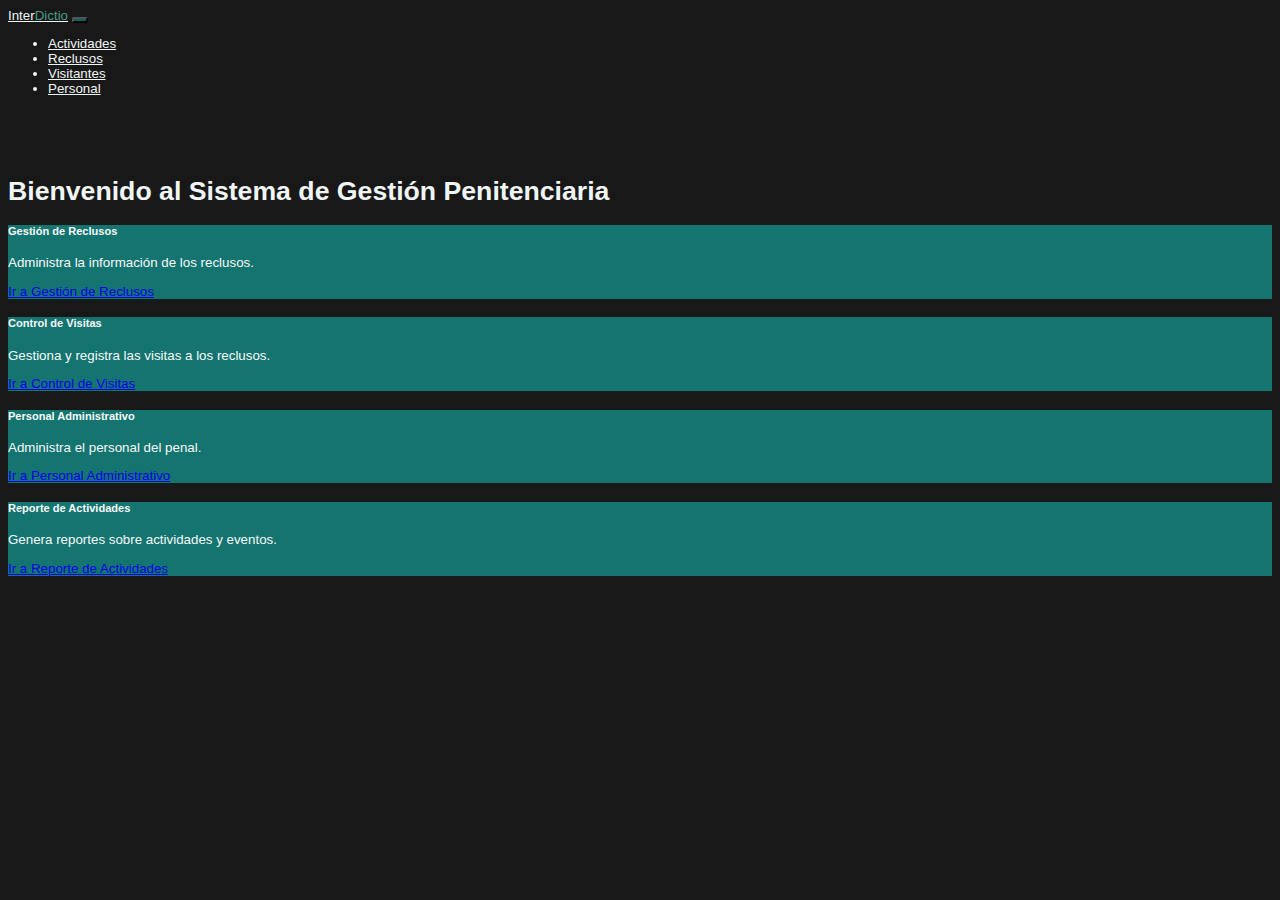
<file: index.html>
<!doctype html>
<html lang="en">
  <head>
    <meta charset="utf-8">
    <meta name="viewport" content="width=device-width, initial-scale=1">
    <title>InterDictio</title>
    <link href="https://cdn.jsdelivr.net/npm/bootstrap@5.3.2/dist/css/bootstrap.min.css" rel="stylesheet" integrity="sha384-T3c6CoIi6uLrA9TneNEoa7RxnatzjcDSCmG1MXxSR1GAsXEV/Dwwykc2MPK8M2HN" crossorigin="anonymous">
    <link rel="stylesheet" href="styles.css">
    <link rel="stylesheet" href="index.css">
  </head>
  <body>
    <header class="fixed-top m-0">
        <nav class="navbar navbar-expand-lg align-middle ">
            <div class="container font ">
                <a href="index.html" class="navbar-brand mt-1 ms-4">Inter<span class="chul">Dictio</span></a>
                <button class="navbar-toggler" type="button" data-bs-toggle="collapse" data-bs-target="#navbarNav"
                    aria-controls="navbarNav" aria-expanded="false" aria-label="Toggle navigation">
                    <span class="navbar-toggler-icon"></span>
                </button>
                <div class="collapse navbar-collapse me-2" id="navbarNav">
                    <ul class="navbar-nav ms-auto">
                        <li class="nav-item">
                            <a href="actividades.html" class="nav-link" >Actividades</a>
                        </li>
                        <li class="nav-item">
                            <a href="reclusos.html" class="nav-link" >Reclusos</a>
                        </li>
                        <li class="nav-item">
                            <a href="visitantes.html" class="nav-link" >Visitantes</a>
                        </li>
                        <li class="nav-item">
                            <a href="personal.html" class="nav-link" >Personal</a>
                        </li>
                    </ul>
                </div>
            </div>
        </nav>
    </header>
<section>
    <div class="content container mt-5">
        <h1 class="text-center">Bienvenido al Sistema de Gestión Penitenciaria</h1>
        <div class="row mt-4">
            <div class="col-md-6">
                <div class="card text-white back mb-3">
                    <div class="card-body d-flex flex-column justify-content-between">
                        <h5 class="card-title text-center">Gestión de Reclusos</h5>
                        <p class="card-text text-center">Administra la información de los reclusos.</p>
                        <a href="reclusos.html" class="btn btn-light ">Ir a Gestión de Reclusos</a>
                    </div>
                </div>
            </div>
            <div class="col-md-6">
                <div class="card text-white back mb-3">
                    <div class="card-body d-flex flex-column justify-content-between">
                        <h5 class="card-title text-center">Control de Visitas</h5>
                        <p class="card-text text-center">Gestiona y registra las visitas a los reclusos.</p>
                        <a href="visitantes.html" class="btn btn-light">Ir a Control de Visitas</a>
                    </div>
                </div>
            </div>
        </div>
        <div class="row">
            <div class="col-md-6">
                <div class="card text-white back mb-3">
                    <div class="card-body d-flex flex-column justify-content-between">
                        <h5 class="card-title text-center">Personal Administrativo</h5>
                        <p class="card-text text-center">Administra el personal del penal.</p>
                        <a href="personal.html" class="btn btn-light ">Ir a Personal Administrativo</a>
                    </div>
                </div>
            </div>
            <div class="col-md-6">
                <div class="card text-white back mb-3">
                    <div class="card-body d-flex flex-column justify-content-between">
                        <h5 class="card-title text-center">Reporte de Actividades</h5>
                        <p class="card-text text-center">Genera reportes sobre actividades y eventos.</p>
                        <a href="reports.html" class="btn btn-light">Ir a Reporte de Actividades</a>
                    </div>
                </div>
            </div>
        </div>
    </div>
</section>
    


    
    <script src="https://cdn.jsdelivr.net/npm/bootstrap@5.3.2/dist/js/bootstrap.bundle.min.js" integrity="sha384-C6RzsynM9kWDrMNeT87bh95OGNyZPhcTNXj1NW7RuBCsyN/o0jlpcV8Qyq46cDfL" crossorigin="anonymous"></script>
    <script src="https://cdn.jsdelivr.net/npm/@popperjs/core@2.11.8/dist/umd/popper.min.js" integrity="sha384-I7E8VVD/ismYTF4hNIPjVp/Zjvgyol6VFvRkX/vR+Vc4jQkC+hVqc2pM8ODewa9r" crossorigin="anonymous"></script>
  </body>
</html>
</file>
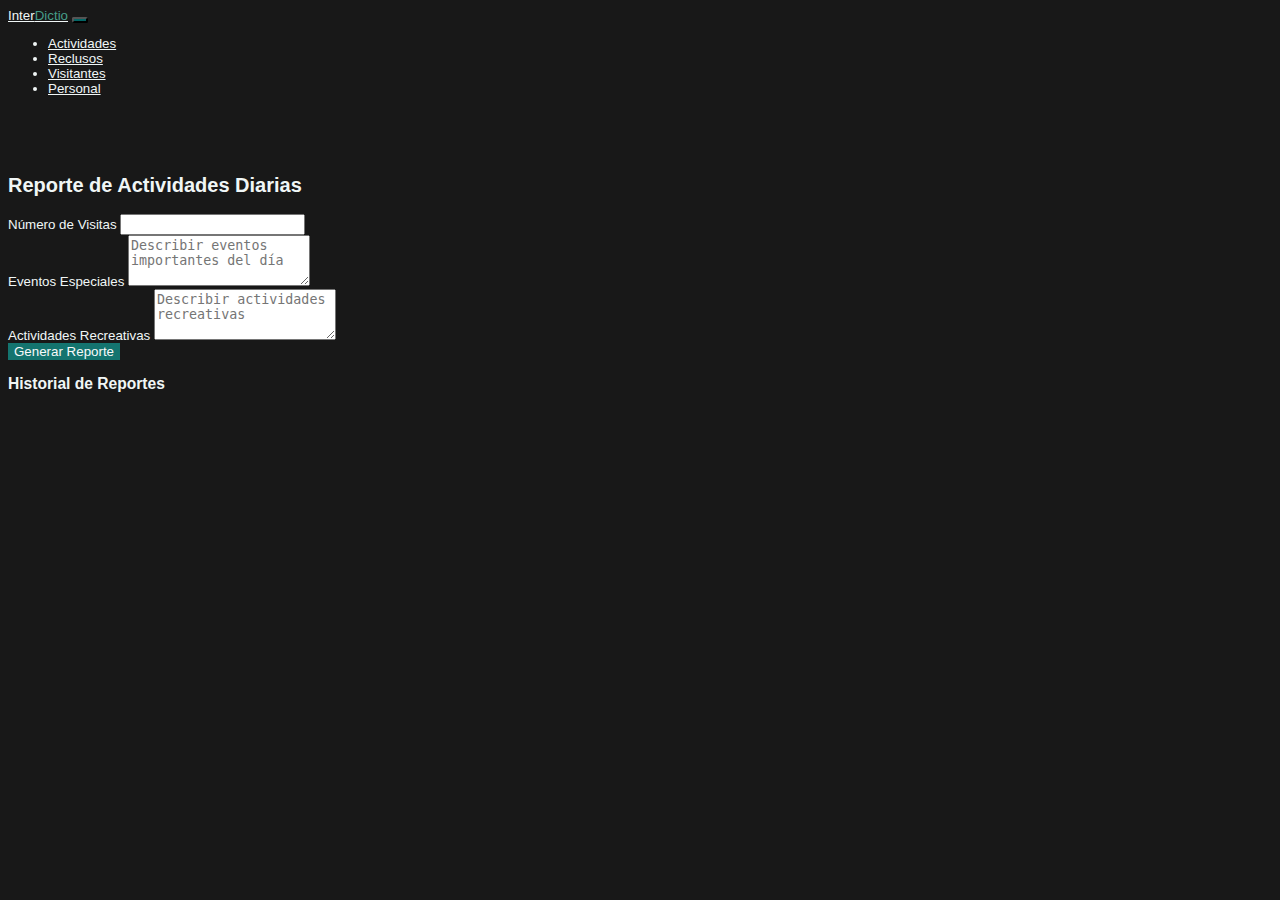
<file: actividades.html>
<!doctype html>
<html lang="en">
  <head>
    <meta charset="utf-8">
    <meta name="viewport" content="width=device-width, initial-scale=1">
    <title>InterDictio</title>
    <link href="https://cdn.jsdelivr.net/npm/bootstrap@5.3.2/dist/css/bootstrap.min.css" rel="stylesheet" integrity="sha384-T3c6CoIi6uLrA9TneNEoa7RxnatzjcDSCmG1MXxSR1GAsXEV/Dwwykc2MPK8M2HN" crossorigin="anonymous">
    <link rel="stylesheet" href="styles.css">
    <link rel="stylesheet" href="reclusos.css">
    <style>
      
    </style>
  </head>
  <body>
    <header class="fixed-top m-0">
      <nav class="navbar navbar-expand-lg align-middle ">
          <div class="container font ">
              <a href="index.html" class="navbar-brand mt-1 ms-4">Inter<span class="chul">Dictio</span></a>
              <button class="navbar-toggler" type="button" data-bs-toggle="collapse" data-bs-target="#navbarNav"
                  aria-controls="navbarNav" aria-expanded="false" aria-label="Toggle navigation">
                  <span class="navbar-toggler-icon"></span>
              </button>
              <div class="collapse navbar-collapse me-2" id="navbarNav">
                  <ul class="navbar-nav ms-auto">
                      <li class="nav-item">
                          <a href="actividades.html" class="nav-link" >Actividades</a>
                      </li>
                      <li class="nav-item">
                          <a href="reclusos.html" class="nav-link" >Reclusos</a>
                      </li>
                      <li class="nav-item">
                          <a href="visitantes.html" class="nav-link" >Visitantes</a>
                      </li>
                      <li class="nav-item">
                          <a href="personal.html" class="nav-link" >Personal</a>
                      </li>
                  </ul>
              </div>
          </div>
      </nav>
  </header>
  <div class="content container mt-5">
    <h2>Reporte de Actividades Diarias</h2>
    
 
    <form id="activity-report-form" class="mb-4">
        <div class="mb-3">
            <label for="visitsCount" class="form-label">Número de Visitas</label>
            <input type="number" class="form-control" id="visitsCount" required>
        </div>
        <div class="mb-3">
            <label for="events" class="form-label">Eventos Especiales</label>
            <textarea class="form-control" id="events" rows="3" placeholder="Describir eventos importantes del día"></textarea>
        </div>
        <div class="mb-3">
            <label for="recreationalActivities" class="form-label">Actividades Recreativas</label>
            <textarea class="form-control" id="recreationalActivities" rows="3" placeholder="Describir actividades recreativas"></textarea>
        </div>
        <button id="add-inmate" type="submit" class="btn btn-primary">Generar Reporte</button>
    </form>
    
   
    <h3>Historial de Reportes</h3>
    <ul id="report-list" class="list-group">
     
    </ul>
</div>

    
</body>
  <script src="scriptact.js"></script>
    <script src="https://cdn.jsdelivr.net/npm/bootstrap@5.3.2/dist/js/bootstrap.bundle.min.js" integrity="sha384-C6RzsynM9kWDrMNeT87bh95OGNyZPhcTNXj1NW7RuBCsyN/o0jlpcV8Qyq46cDfL" crossorigin="anonymous"></script>
    <script src="https://cdn.jsdelivr.net/npm/@popperjs/core@2.11.8/dist/umd/popper.min.js" integrity="sha384-I7E8VVD/ismYTF4hNIPjVp/Zjvgyol6VFvRkX/vR+Vc4jQkC+hVqc2pM8ODewa9r" crossorigin="anonymous"></script>
  </body>
</html>
</file>
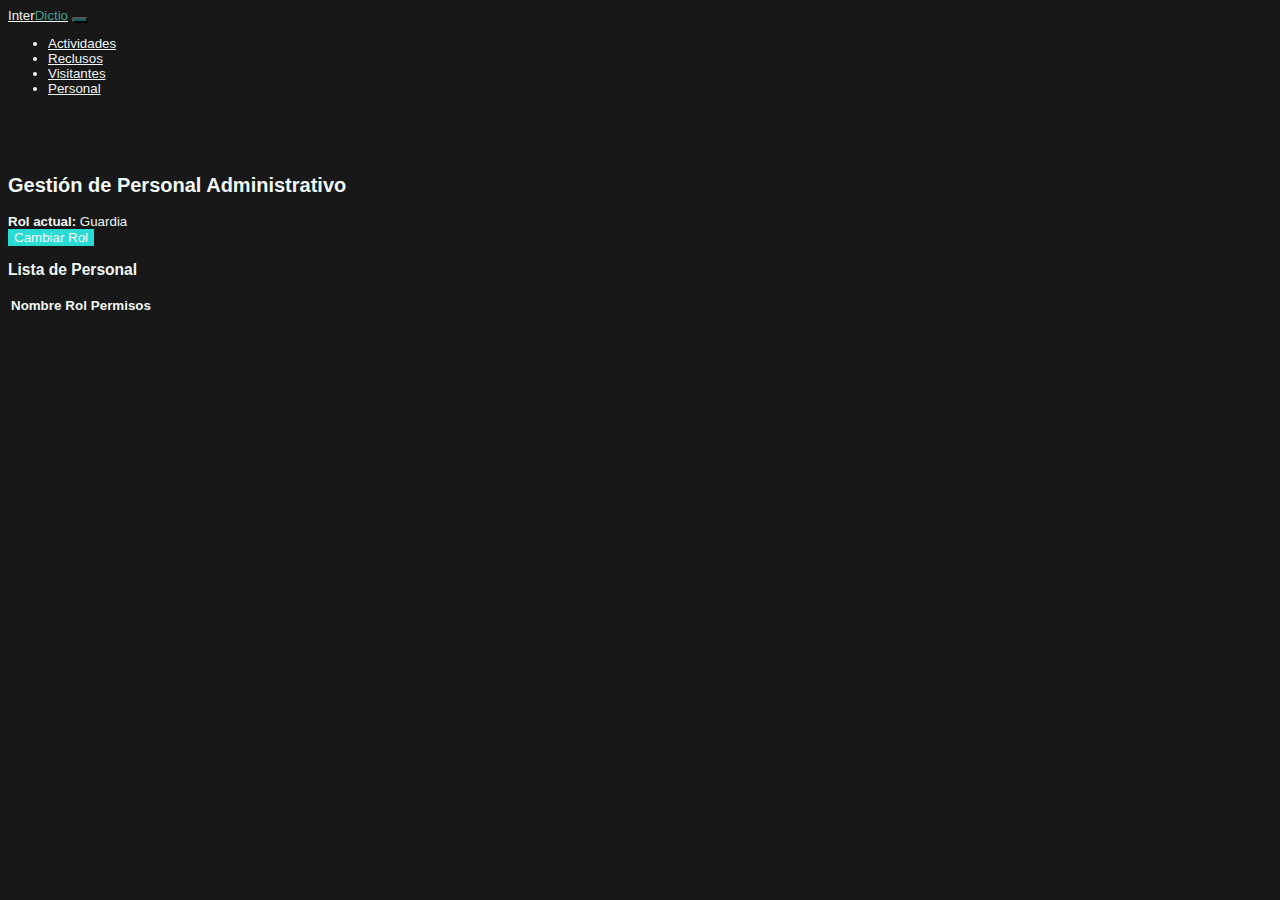
<file: personal.html>
<!doctype html>
<html lang="en">
  <head>
    <meta charset="utf-8">
    <meta name="viewport" content="width=device-width, initial-scale=1">
    <title>Personal</title>
    <link href="https://cdn.jsdelivr.net/npm/bootstrap@5.3.2/dist/css/bootstrap.min.css" rel="stylesheet" integrity="sha384-T3c6CoIi6uLrA9TneNEoa7RxnatzjcDSCmG1MXxSR1GAsXEV/Dwwykc2MPK8M2HN" crossorigin="anonymous">
    <link rel="stylesheet" href="reclusos.css">
    <link rel="stylesheet" href="styles.css">
  </head>
  <body>
    <header class="fixed-top m-0">
        <nav class="navbar navbar-expand-lg align-middle ">
            <div class="container font ">
                <a href="index.html" class="navbar-brand mt-1 ms-4">Inter<span class="chul">Dictio</span></a>
                <button class="navbar-toggler" type="button" data-bs-toggle="collapse" data-bs-target="#navbarNav"
                    aria-controls="navbarNav" aria-expanded="false" aria-label="Toggle navigation">
                    <span class="navbar-toggler-icon"></span>
                </button>
                <div class="collapse navbar-collapse me-2" id="navbarNav">
                    <ul class="navbar-nav ms-auto">
                        <li class="nav-item">
                            <a href="actividades.html" class="nav-link" >Actividades</a>
                        </li>
                        <li class="nav-item">
                            <a href="reclusos.html" class="nav-link" >Reclusos</a>
                        </li>
                        <li class="nav-item">
                            <a href="visitantes.html" class="nav-link" >Visitantes</a>
                        </li>
                        <li class="nav-item">
                            <a href="personal.html" class="nav-link" >Personal</a>
                        </li>
                    </ul>
                </div>
            </div>
        </nav>
    </header>
    <div class="container content mt-5">
        <h2>Gestión de Personal Administrativo</h2>

      
        <div class="alert alert-info" id="user-role-info">
            <strong>Rol actual:</strong> <span id="current-role">Guardia</span>
        </div>

    
        <button id="switch-role" class="btn btn-secondary mb-3">Cambiar Rol</button>

       
        <div class="row">
            <div class="col-md-6">
                <form id="staff-form" class="mb-4">
                    <div class="mb-3">
                        <label for="staffName" class="form-label">Nombre del Personal</label>
                        <input type="text" class="form-control" id="staffName" required>
                    </div>
                    <div class="mb-3">
                        <label for="staffRole" class="form-label">Rol del Personal</label>
                        <select class="form-select" id="staffRole" required>
                            <option value="">Seleccione un rol</option>
                            <option value="Guardia">Guardia</option>
                            <option value="Médico">Médico</option>
                            <option value="Psicólogo">Psicólogo</option>
                            <option value="Otro">Otro</option>
                        </select>
                    </div>
                    <button id="add-inmate" type="submit" class="btn btn-primary">Agregar Personal</button>
                </form>
            </div>
        </div>

     
        <h3>Lista de Personal</h3>
        <table class="table table-bordered">
            <thead>
                <tr>
                    <th>Nombre</th>
                    <th>Rol</th>
                    <th>Permisos</th>
                </tr>
            </thead>
            <tbody id="staff-list">
              
            </tbody>
        </table>

        <div id="security-reports" class="mt-4" style="display:none;">
            <h3>Reportes de Seguridad</h3>
            <ul id="security-report-list">
                <li>Incidente 1: Pequeña alteración en el ala B</li>
                <li>Incidente 2: Confiscación de objetos prohibidos</li>
                <li>Incidente 3: Problemas de acceso en el bloque D</li>
    
            </ul>
        </div>
    </div>
    <script src="scriptperso.js"></script>
    <script src="https://cdn.jsdelivr.net/npm/bootstrap@5.3.2/dist/js/bootstrap.bundle.min.js" integrity="sha384-C6RzsynM9kWDrMNeT87bh95OGNyZPhcTNXj1NW7RuBCsyN/o0jlpcV8Qyq46cDfL" crossorigin="anonymous"></script>
    <script src="https://cdn.jsdelivr.net/npm/@popperjs/core@2.11.8/dist/umd/popper.min.js" integrity="sha384-I7E8VVD/ismYTF4hNIPjVp/Zjvgyol6VFvRkX/vR+Vc4jQkC+hVqc2pM8ODewa9r" crossorigin="anonymous"></script>
  </body>
</html>
</file>
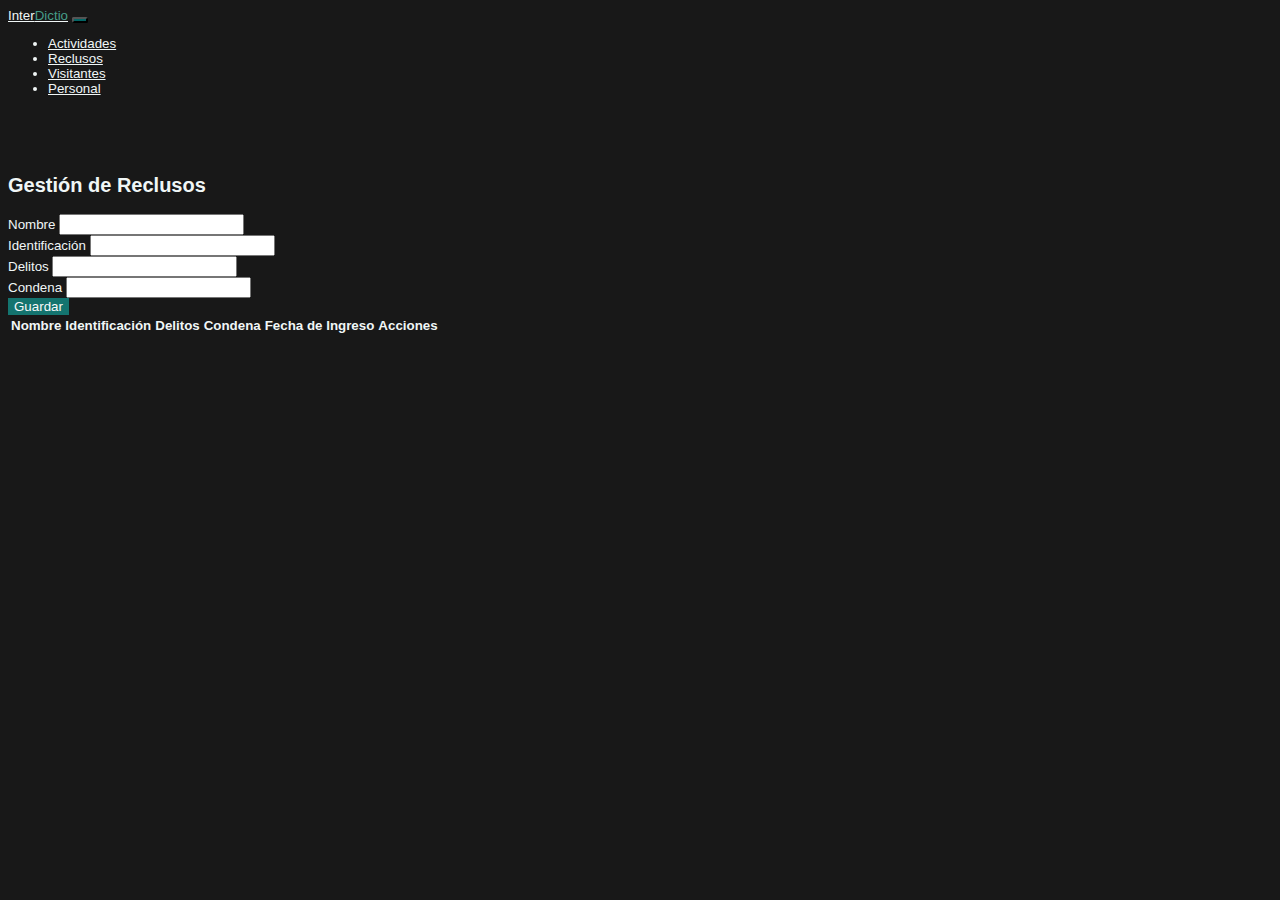
<file: reclusos.html>
<!doctype html>
<html lang="en">
  <head>
    <meta charset="utf-8">
    <meta name="viewport" content="width=device-width, initial-scale=1">
    <title></title>
    <link href="https://cdn.jsdelivr.net/npm/bootstrap@5.3.2/dist/css/bootstrap.min.css" rel="stylesheet" integrity="sha384-T3c6CoIi6uLrA9TneNEoa7RxnatzjcDSCmG1MXxSR1GAsXEV/Dwwykc2MPK8M2HN" crossorigin="anonymous">
    <link rel="stylesheet" href="styles.css">
    <link rel="stylesheet" href="reclusos.css">
    <script src="https://code.jquery.com/jquery-3.6.0.min.js"></script>
  </head>
  <body>
    <header class="fixed-top">
        <nav class="navbar navbar-expand-lg align-middle ">
            <div class="container font ">
                <a href="index.html" class="navbar-brand mt-1 ms-4">Inter<span class="chul">Dictio</span></a>
                <button class="navbar-toggler" type="button" data-bs-toggle="collapse" data-bs-target="#navbarNav"
                    aria-controls="navbarNav" aria-expanded="false" aria-label="Toggle navigation">
                    <span class="navbar-toggler-icon"></span>
                </button>
                <div class="collapse navbar-collapse me-2" id="navbarNav">
                    <ul class="navbar-nav ms-auto">
                        <li class="nav-item">
                            <a href="actividades.html" class="nav-link" >Actividades</a>
                        </li>
                        <li class="nav-item">
                            <a href="reclusos.html" class="nav-link" >Reclusos</a>
                        </li>
                        <li class="nav-item">
                            <a href="visitantes.html" class="nav-link" >Visitantes</a>
                        </li>
                        <li class="nav-item">
                            <a href="personal.html" class="nav-link" >Personal</a>
                        </li>
                    </ul>
                </div>
            </div>
        </nav>
    </header>
    <section>
    <div class="content container mt-5">
        <h2>Gestión de Reclusos</h2>
        <form id="inmate-form" class="mb-4">
            <div class="row">
                <div class="col-6">
                    <div class="mb-3">
                        <label for="name" class="form-label">Nombre</label>
                        <input type="text" class="form-control" id="name" required>
                    </div>
                </div>
                <div class="col-6">
                    <div class="mb-3">
                        <label for="id" class="form-label">Identificación</label>
                        <input type="number" class="form-control" id="id" required>
                    </div>
                </div>
                <div class="col-6">
                    <div class="mb-3">
                        <label for="crime" class="form-label">Delitos</label>
                        <input type="text" class="form-control" id="crime" required>
                    </div>
                </div>
                <div class="col-6">
                    <div class="mb-3">
                        <label for="sentence" class="form-label">Condena</label>
                        <input type="text" class="form-control" id="sentence" required>
                    </div>
                </div>
                
               
            </div>
            
            <button id="add-inmate" type="submit" class="btn btn-primary">Guardar</button>
        </form>

        <table class="table table-striped">
            <thead>
                <tr>
                    <th>Nombre</th>
                    <th>Identificación</th>
                    <th>Delitos</th>
                    <th>Condena</th>
                    <th>Fecha de Ingreso</th>
                    <th>Acciones</th>
                </tr>
            </thead>
            <tbody id="inmate-list">
               
            </tbody>
        </table>
    </div>

    <script src="script.js"></script>
    <script src="https://cdn.jsdelivr.net/npm/bootstrap@5.3.2/dist/js/bootstrap.bundle.min.js" integrity="sha384-C6RzsynM9kWDrMNeT87bh95OGNyZPhcTNXj1NW7RuBCsyN/o0jlpcV8Qyq46cDfL" crossorigin="anonymous"></script>
    <script src="https://cdn.jsdelivr.net/npm/@popperjs/core@2.11.8/dist/umd/popper.min.js" integrity="sha384-I7E8VVD/ismYTF4hNIPjVp/Zjvgyol6VFvRkX/vR+Vc4jQkC+hVqc2pM8ODewa9r" crossorigin="anonymous"></script>
  </body>
</html>
</file>
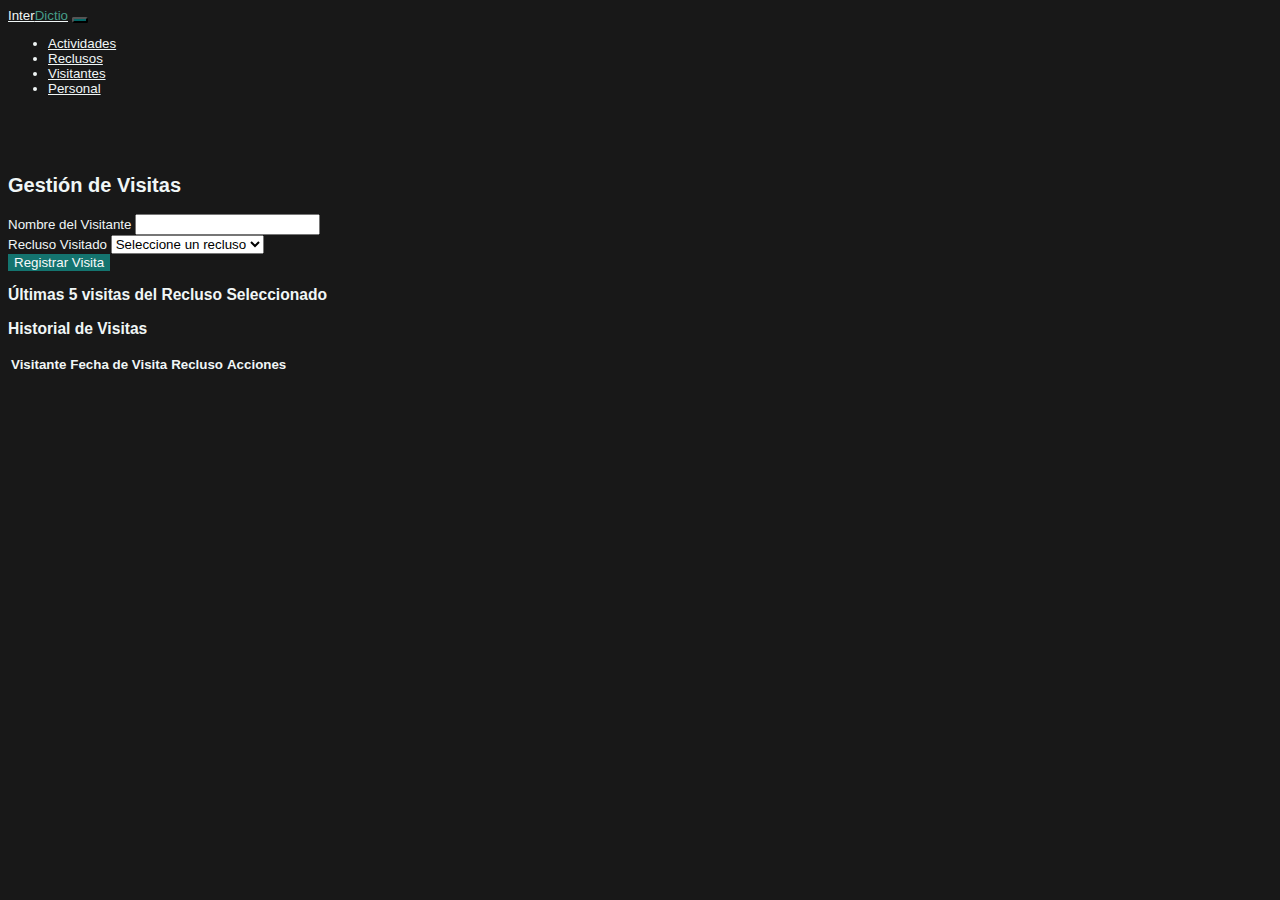
<file: visitantes.html>
<!doctype html>
<html lang="en">
  <head>
    <meta charset="utf-8">
    <meta name="viewport" content="width=device-width, initial-scale=1">
    <title>Visitantes</title>
    <link href="https://cdn.jsdelivr.net/npm/bootstrap@5.3.2/dist/css/bootstrap.min.css" rel="stylesheet" integrity="sha384-T3c6CoIi6uLrA9TneNEoa7RxnatzjcDSCmG1MXxSR1GAsXEV/Dwwykc2MPK8M2HN" crossorigin="anonymous">
    <link rel="stylesheet" href="reclusos.css"> 
    <link rel="stylesheet" href="styles.css">
    <script src="https://code.jquery.com/jquery-3.6.0.min.js"></script>
  </head>
  <body>
            
    <header class="fixed-top">
        <nav class="navbar navbar-expand-lg align-middle ">
            <div class="container font ">
                <a href="index.html" class="navbar-brand mt-1 ms-4">Inter<span class="chul">Dictio</span></a>
                <button class="navbar-toggler" type="button" data-bs-toggle="collapse" data-bs-target="#navbarNav"
                    aria-controls="navbarNav" aria-expanded="false" aria-label="Toggle navigation">
                    <span class="navbar-toggler-icon"></span>
                </button>
                <div class="collapse navbar-collapse me-2" id="navbarNav">
                    <ul class="navbar-nav ms-auto">
                        <li class="nav-item">
                            <a href="actividades.html" class="nav-link" >Actividades</a>
                        </li>
                        <li class="nav-item">
                            <a href="reclusos.html" class="nav-link" >Reclusos</a>
                        </li>
                        <li class="nav-item">
                            <a href="visitantes.html" class="nav-link" >Visitantes</a>
                        </li>
                        <li class="nav-item">
                            <a href="personal.html" class="nav-link" >Personal</a>
                        </li>
                    </ul>
                </div>
            </div>
        </nav>
    </header>
    <div class="content container mt-5 ">
        <h2>Gestión de Visitas</h2>
        <div class="row">
            <div class="col-md-6">
                <form id="visit-form" class="mb-4">
                    <div class="mb-3">
                        <label for="visitorName" class="form-label">Nombre del Visitante</label>
                        <input type="text" class="form-control" id="visitorName" required>
                    </div>
                    <div class="mb-3">
                        <label for="inmateId" class="form-label">Recluso Visitado</label>
                        <select class="form-select" id="inmateId" required>
                            <option value="">Seleccione un recluso</option>
                        </select>
                    </div>
                    <button id="add-inmate" type="submit" class="btn ">Registrar Visita</button>
                </form>
            </div>
            <div class="col-md-6">
                <h3 id="visit-title">Últimas 5 visitas del Recluso Seleccionado</h3>
                <ul id="last-visits" class="list-group">
                </ul>
            </div>
        </div>
        

        <h3>Historial de Visitas</h3>
        <table class="table table-bordered">
            <thead>
                <tr>
                    <th>Visitante</th>
                    <th>Fecha de Visita</th>
                    <th>Recluso</th>
                    <th>Acciones</th>
                </tr>
            </thead>
            <tbody id="visit-list">
            </tbody>
        </table>
    </div>
    <script src="scriptvisi.js"></script>
    <script src="https://cdn.jsdelivr.net/npm/bootstrap@5.3.2/dist/js/bootstrap.bundle.min.js" integrity="sha384-C6RzsynM9kWDrMNeT87bh95OGNyZPhcTNXj1NW7RuBCsyN/o0jlpcV8Qyq46cDfL" crossorigin="anonymous"></script>
    <script src="https://cdn.jsdelivr.net/npm/@popperjs/core@2.11.8/dist/umd/popper.min.js" integrity="sha384-I7E8VVD/ismYTF4hNIPjVp/Zjvgyol6VFvRkX/vR+Vc4jQkC+hVqc2pM8ODewa9r" crossorigin="anonymous"></script>
  </body>
</html>
</file>
<file: styles.css>
body{
    background-color:#181818;
    font-family: 'Work Sans', sans-serif;
    font-size: smaller;
    color:#F0F6F6;
}
header{
    background-color:#181818;
}
.content{
    padding-top: 3rem;
}
.font{
    font-family:'Franklin Gothic Medium', 'Arial Narrow', Arial, sans-serif;
}
.navbar-brand, .nav-link, .navbar-toggler-icon,.navbar-brand:focus, .nav-link:focus {
    color:#F0F6F6;
}
.navbar-toggler {
    background-color:#036666; 
    border-radius: 2px;
}
.navbar-brand:hover, .nav-link:hover, .navbar-brand:active, .nav-link:active {
    color:#99E2B4;
}

.custom-bar{
    background-color: #036666;
}
.container{
    max-width: 100%;
}
.chul
{
    color: #469D89;
}
</file>
<file: index.css>
.presentation{
    background: url('https://preview.redd.it/svg-for-default-tumbleweed-wallpaper-v0-glwex8uum5ca1.jpg?width=1920&format=pjpg&auto=webp&s=4d94fcb49e72044e45e0aae35bdd22e567c67e2d') no-repeat center center;
    background-size: cover; 
    height: 100vh;
    }

    .presentation .btn{
    background-color: #99E2B4;
    color: #101011;
    font-size: x-large;
    font-family: "Roboto", sans-serif;
    font-weight: 900;
    font-style: italic;
}
.presentation .btn:hover{
    background-color: #14746F;
    color: #f8f9fa;
}
.presentation .btn:active{
    background-color: #036666;
    color: #f8f9fa;
}

.back{
    background-color: #14746F;
    color: #f8f9fa;
    border: none;
    border-radius: 0;
}
</file>
<file: reclusos.css>
#add-inmate, .edit{
    background-color: #14746F;
    color: #f8f9fa;
    border: none;
    border-radius: 0;
}

.edit:hover{
    background-color: #99E2B4;
    color: #101011;
    border: none;
    border-radius: 0;
}

.delete{
    border: none;
    border-radius: 0;
}

#switch-role{
    background-color: #28dcd3;
    color: #f8f9fa;
    border: none;
    border-radius: 0;
}
</file>
